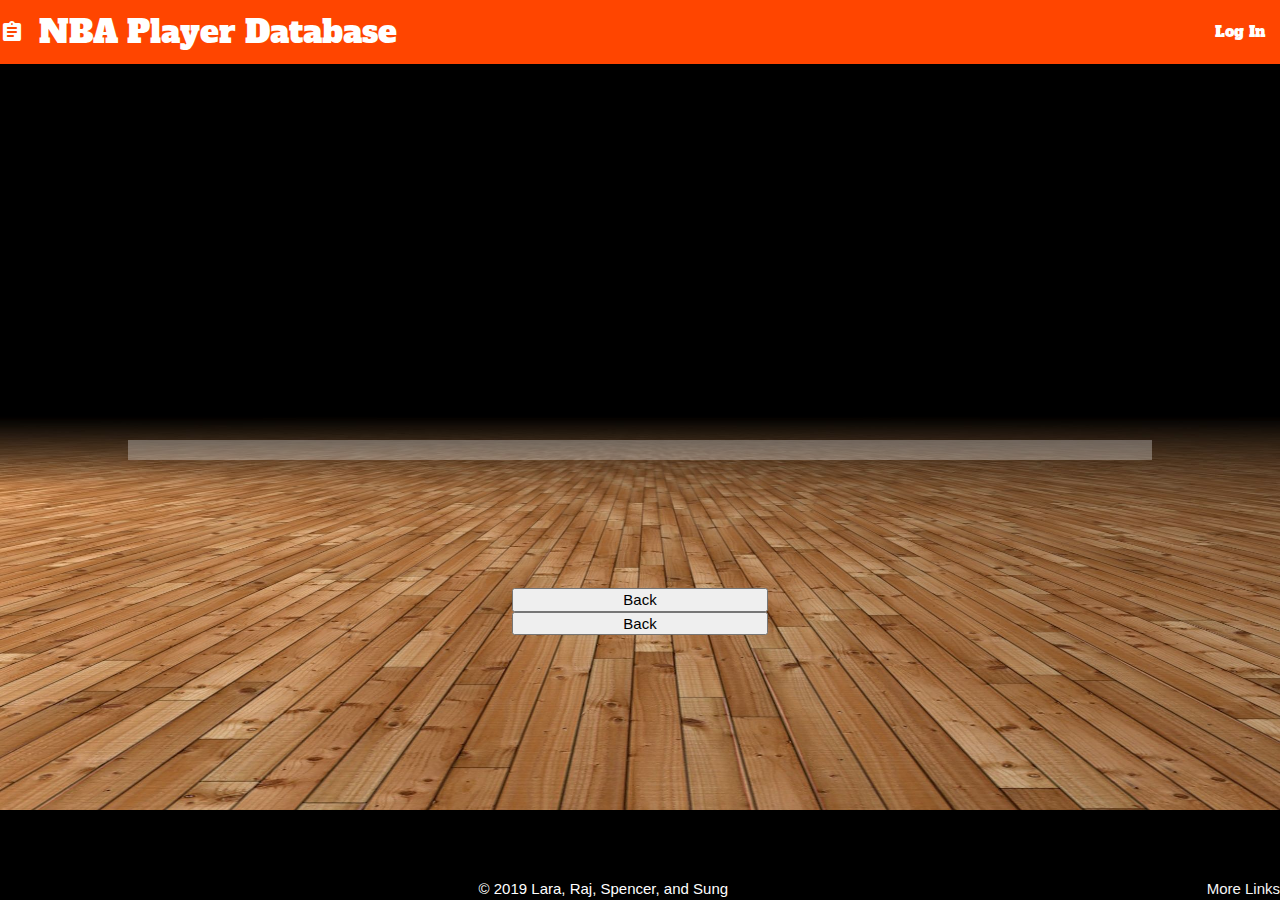
<file: main.html>
<!DOCTYPE html>
<html lang="en">

<head>
    <meta charset="UTF-8">
    <meta name="viewport" content="width=device-width, initial-scale=1.0">
    <meta http-equiv="X-UA-Compatible" content="ie=edge">
    <!-- Compiled and minified CSS -->
    <link rel="stylesheet" href="https://cdnjs.cloudflare.com/ajax/libs/materialize/1.0.0/css/materialize.min.css">
    <link rel="stylesheet" href="style.css">

    <!-- Compiled and minified JavaScript -->
    <script src="https://cdnjs.cloudflare.com/ajax/libs/materialize/1.0.0/js/materialize.min.js"></script>
    <link href="https://fonts.googleapis.com/icon?family=Material+Icons" rel="stylesheet">
    <link href="https://fonts.googleapis.com/css?family=Alfa+Slab+One&display=swap" rel="stylesheet">
    <script src="https://code.jquery.com/jquery-3.4.1.min.js"
        integrity="sha256-CSXorXvZcTkaix6Yvo6HppcZGetbYMGWSFlBw8HfCJo=" crossorigin="anonymous"></script>


    <title>Basketball</title>
</head>
<body>
    <script src = "./assets/javascript/logo-view.js"></script>
    <nav>
        <div class="nav-wrapper">
            <a href="home.html" class="brand-logo"><i class="material-icons">assignment</i>NBA Player Database</a>
            <ul class="right hide-on-med-and-down">
                <li><a href="login.html"> Log In</a></li>

            </ul>
        </div>
    </nav>
    <div>
        <h1 class="center bannertext animate-reveal animate-first">Welcome to our NBA Player Database. 
            Choose the ultimate team and build your dream starting lineup below.</h1>
    </div>
    <br>
    <div id = "logo-holder"></div>
    <div id= "roster-holder"></div>
    <div id="player-card"></div>
    <button id ="back-btn-card">Back</button>
    <button id ="back-btn-roster">Back</button>

    <div class="bumper">

    </div>
    <footer class="page-footer">
            © 2019 Lara, Raj, Spencer, and Sung
            <a class="grey-text text-lighten-4 right" href="#!">More Links</a>
        </div>
        </div>
    </footer>

</body>
</html>
</file>
<file: style.css>
body {
  background-image: url("./images/floor.jpg");
  background-size: cover;
  display: flex;
  min-height: 90vh;
  flex-direction: column;
  overflow: auto
}

#brand-logo1 {
  padding: 0px 20px;
}

#logo-holder {
  margin: 0% 10% 0% 10%;
  padding: 10px;
  border: 10px;
  background-color: rgba(255, 255, 255, 0.3);
}

.nav-wrapper {
  background-color: orangered;
  font-family: 'Alfa Slab One', cursive;
}

main {
  flex: 1 0 auto;
}

.bannertext {
  color: white;
  text-align: center;
  margin: 3% 5% 3% 5%;
}

.bannertext2 {
  color: orangered;
  text-align: center;
  margin: 3% 5% 0% 5%
}

.animate-reveal {
  font: bold 80px;
  letter-spacing: 2px;
  opacity: 0;
  -webkit-animation: reveal 1s cubic-bezier(0, 1, 0.5, 1) 1 normal forwards;
  -moz-animation: reveal 1s ease-in 1 normal forwards;
  -o-animation: reveal 1s cubic-bezier(0, 1, 0.5, 1) 1 normal forwards;
  animation: reveal 1s cubic-bezier(0, 1, 0.5, 1) 1 normal forwards;
}

.animate-first {
  -webkit-animation-delay: 1;
  -moz-animation-delay: 1;
  -o-animation-delay: 1;
  animation-delay: 1;
}

@-webkit-keyframes reveal {
  0% {
    opacity: 0;
    -webkit-transform: translateY(100%);
    -moz-transform: translateY(100%);
    -o-transform: translateY(100%);
    transform: translateY(100%);
  }
  100% {
    opacity: 1;
    -webkit-transform: translateY(0);
    -moz-transform: translateY(0);
    -o-transform: translateY(0);
    transform: translateY(0);
  }
}

@-moz-keyframes reveal {
  0% {
    opacity: 0;
    -webkit-transform: translateY(100%);
    -moz-transform: translateY(100%);
    -o-transform: translateY(100%);
    transform: translateY(100%);
  }
  100% {
    opacity: 1;
    -webkit-transform: translateY(0);
    -moz-transform: translateY(0);
    -o-transform: translateY(0);
    transform: translateY(0);
  }
}

@-o-keyframes reveal {
  0% {
    opacity: 0;
    -webkit-transform: translateY(100%);
    -moz-transform: translateY(100%);
    -o-transform: translateY(100%);
    transform: translateY(100%);
  }
  100% {
    opacity: 1;
    -webkit-transform: translateY(0);
    -moz-transform: translateY(0);
    -o-transform: translateY(0);
    transform: translateY(0);
  }
}

@keyframes reveal {
  0% {
    opacity: 0;
    -webkit-transform: translateY(100%);
    -moz-transform: translateY(100%);
    -o-transform: translateY(100%);
    transform: translateY(100%);
  }
  100% {
    opacity: 1;
    -webkit-transform: translateY(0);
    -moz-transform: translateY(0);
    -o-transform: translateY(0);
    transform: translateY(0);
  }
}

.page-footer {
  position: fixed;
  left: 0;
  bottom: 0;
  width: 100%;
}

.page-footer {
  background-color: rgb(0, 0, 0);
  color: white;
  text-align: center;
}

.shadowbox {
  background: rgba(255, 255, 255, 0.3);
}

.shadowbox2 {
  background: rgba(255, 255, 255, 0.5);
  margin: 3%;
}

.bumper {
  margin: 50px;
}

.loginbanner {
  color: white;
}

p {
  font-size: 12px;
  text-decoration: none;
  color: #ffffff;
}

.loginpage {
  font-size: 1.5em;
  color: #525252;
}

.box {
  background: white;
  width: 300px;
  border-radius: 6px;
  margin: 0 auto 0 auto;
  padding: 0px 10px 70px 10px;
  border: orangered 4px solid;
}

.email {
  background: #ecf0f1;
  border: #ccc 1px solid;
  border-bottom: #ccc 2px solid;
  padding: 8px;
  width: 250px;
  color: #AAAAAA;
  margin-top: 10px;
  font-size: 1em;
  border-radius: 4px;
}

.password {
  border-radius: 4px;
  background: #ecf0f1;
  border: #ccc 1px solid;
  padding: 8px;
  width: 250px;
  font-size: 1em;
}

.btn {
  margin-left: 30px;
  background-color: black
}

#roster-holder {
  background-color: rgba(255, 255, 255, 0.3);
  text-align: center;
  color: white;
  font-size: 20px;
  margin: 5% 15%;
}
#back-btn-card{
margin: 0 40%
}
#back-btn-roster{
margin: 0 40%
}
#dream-roster{
font-family: 'Alfa Slab One', cursive;
font-size: 30px;
color: white;
float: left;
}

#player-card{
  box-align: center;
  background-color: rgba(255, 255, 255, 0.3);
  color:white;
 
}
</file>
